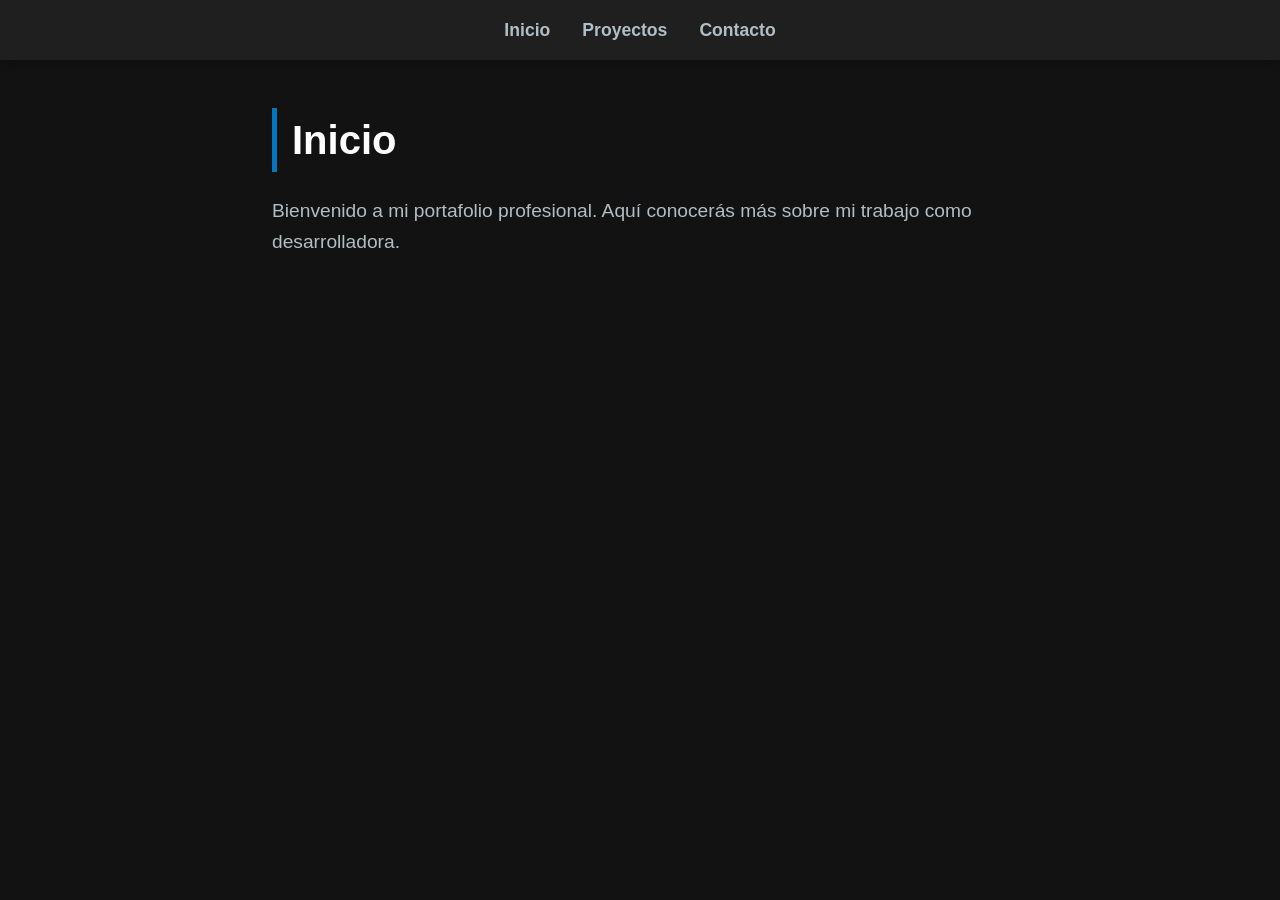
<file: index.html>
<!DOCTYPE html>
<html lang="es">
<head>
    <meta charset="UTF-8">
    <title>Inicio - Mi Portafolio</title>
    <link rel="stylesheet" href="styles.css">
</head>
<body>
    <header>
        <nav>
            <ul>
                <li><a href="index.html">Inicio</a></li>
                <li><a href="proyectos.html">Proyectos</a></li>
                <li><a href="contactos.html">Contacto</a></li>
            </ul>
        </nav>
    </header>

    <main>
        <h1>Inicio</h1>
        <p>Bienvenido a mi portafolio profesional. Aquí conocerás más sobre mi trabajo como desarrolladora.</p>
    </main>
</body>
</html>
</file>
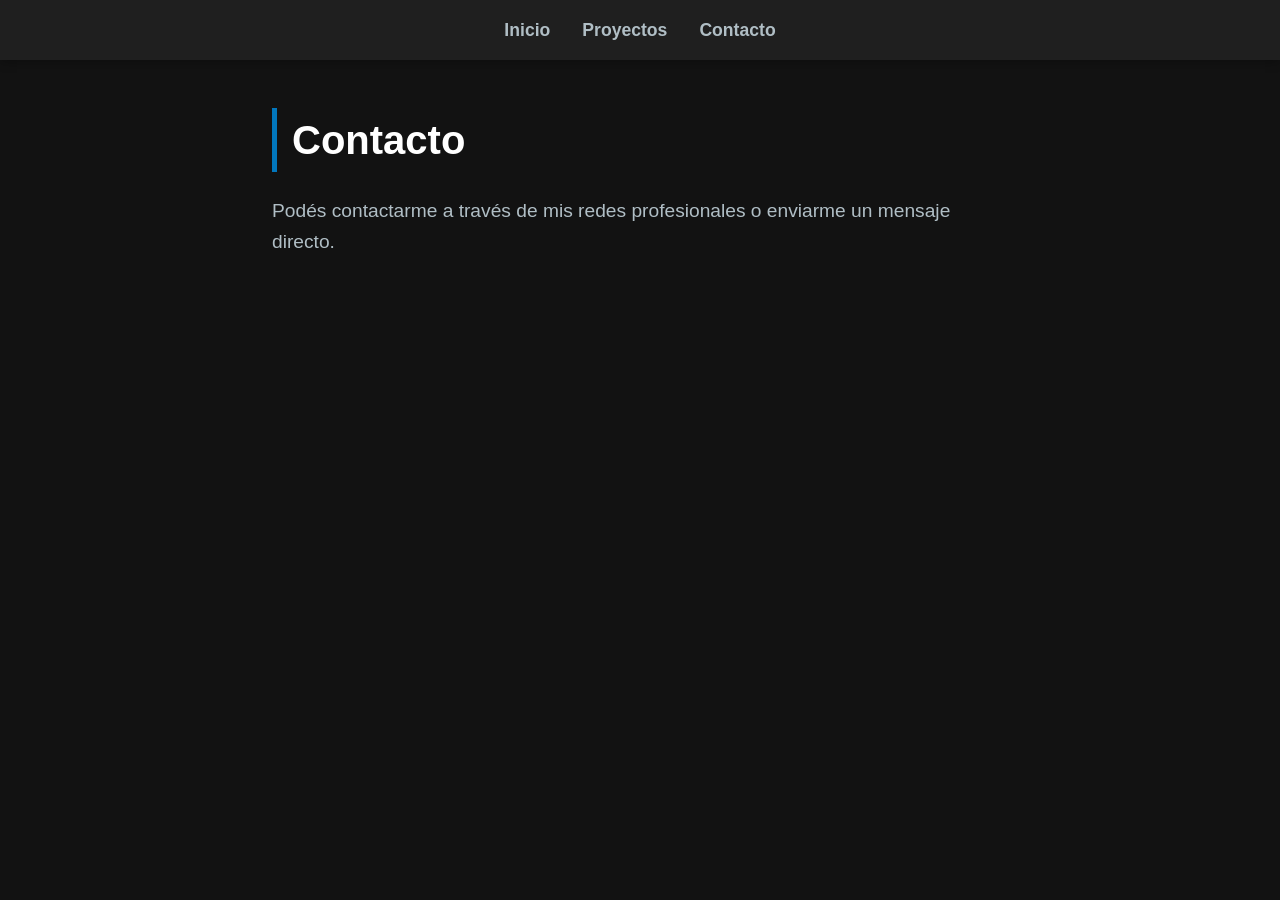
<file: contactos.html>
<!DOCTYPE html>
<html lang="es">
<head>
    <meta charset="UTF-8">
    <title>Contacto - Mi Portafolio</title>
    <link rel="stylesheet" href="styles.css">
</head>
<body>
    <header>
        <nav>
            <ul>
                <li><a href="index.html">Inicio</a></li>
                <li><a href="proyectos.html">Proyectos</a></li>
                <li><a href="contactos.html">Contacto</a></li>
            </ul>
        </nav>
    </header>

    <main>
        <h1>Contacto</h1>
        <p>Podés contactarme a través de mis redes profesionales o enviarme un mensaje directo.</p>
    </main>
</body>
</html>
</file>
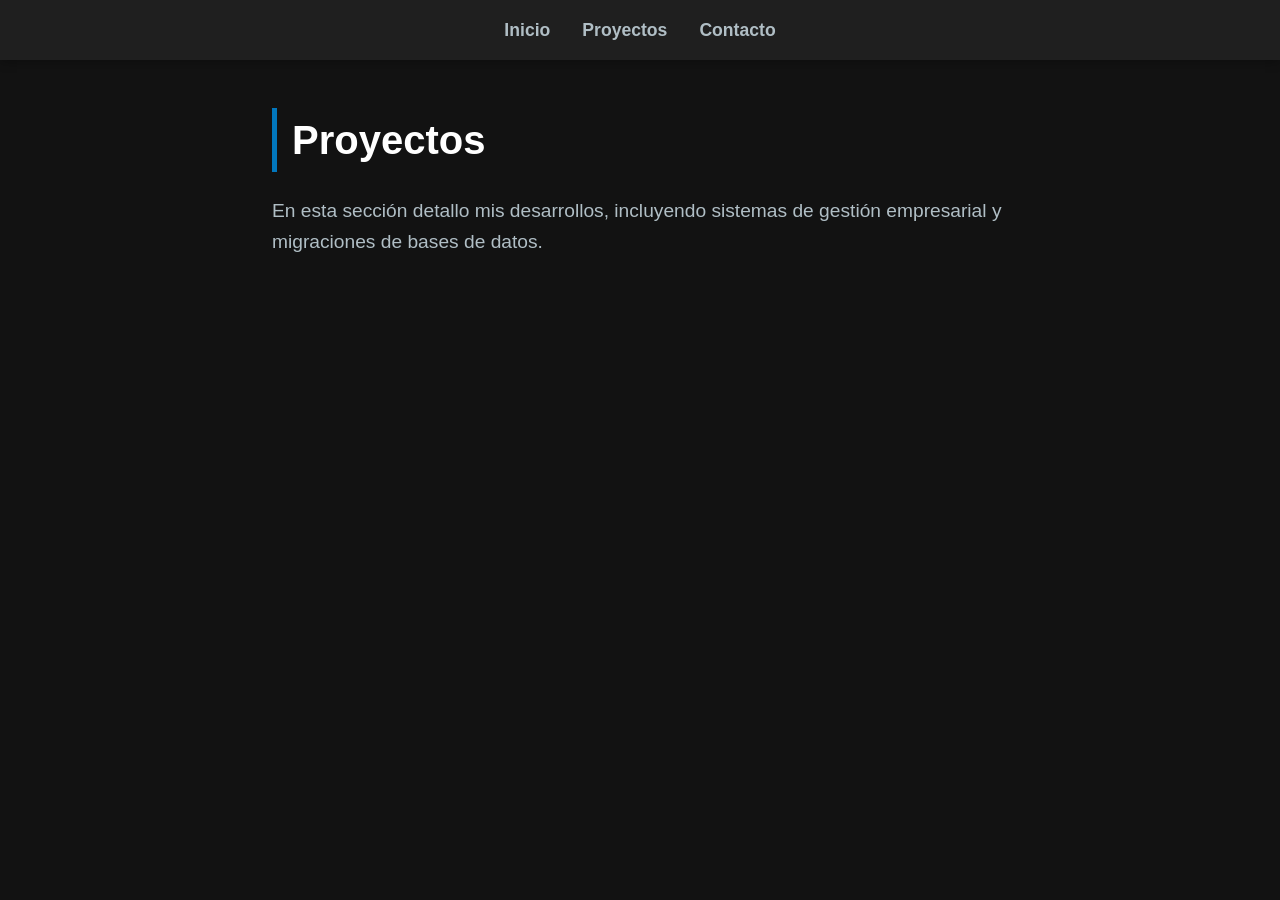
<file: proyectos.html>
<!DOCTYPE html>
<html lang="es">
<head>
    <meta charset="UTF-8">
    <title>Proyectos - Mi Portafolio</title>
    <link rel="stylesheet" href="styles.css">
</head>
<body>
    <header>
        <nav>
            <ul>
                <li><a href="index.html">Inicio</a></li>
                <li><a href="proyectos.html">Proyectos</a></li>
                <li><a href="contactos.html">Contacto</a></li>
            </ul>
        </nav>
    </header>

    <main>
        <h1>Proyectos</h1>
        <p>En esta sección detallo mis desarrollos, incluyendo sistemas de gestión empresarial y migraciones de bases de datos.</p>
    </main>
</body>
</html>
</file>
<file: styles.css>
/* --- RESETEO BÁSICO: Para quitar márgenes feos por defecto --- */
* {
    margin: 0;
    padding: 0;
    box-sizing: border-box; /* Importante para que los paddings no sumen tamaño */
}

/* --- ESTILOS GENERALES DEL CUERPO (Dark Mode) --- */
body {
    font-family: 'Segoe UI', Tahoma, Geneva, Verdana, sans-serif; /* Tipografía moderna */
    background-color: #121212; /* Fondo casi negro, muy pro */
    color: #e0e0e0; /* Texto gris muy claro, no blanco puro para no cansar */
    line-height: 1.6; /* Mejor legibilidad */
    display: flex;
    flex-direction: column;
    min-height: 100vh; /* Para que ocupe todo el alto de la pantalla */
}

/* --- ESTILOS DEL ENCABEZADO Y NAVEGACIÓN --- */
header {
    background-color: #1f1f1f; /* Un gris un poco más claro que el fondo */
    padding: 1rem 2rem; /* Espaciado interno */
    box-shadow: 0 2px 10px rgba(0,0,0,0.3); /* Sombra suave para dar profundidad */
    position: sticky; /* Se queda fijo arriba al hacer scroll */
    top: 0;
    z-index: 1000;
}

nav ul {
    list-style: none; /* Quita los puntitos negros de la lista */
    display: flex; /* Pone los links uno al lado del otro */
    justify-content: center; /* Centra el menú */
    gap: 2rem; /* Espacio entre cada link */
}

nav a {
    text-decoration: none; /* Quita el subrayado feo de los links */
    color: #b0bec5; /* Gris azulado para los links */
    font-weight: 600; /* Letra un poco más gruesa */
    font-size: 1.1rem;
    transition: color 0.3s ease, border-bottom 0.3s ease; /* Efecto suave al pasar el mouse */
    padding-bottom: 5px;
    border-bottom: 2px solid transparent; /* Línea invisible por defecto */
}

/* --- Efecto al pasar el mouse (Hover) --- */
nav a:hover {
    color: #81d4fa; /* Celeste claro al pasar el mouse (color de acento) */
    border-bottom: 2px solid #81d4fa; /* Aparece la línea celeste */
}

/* --- ESTILOS DEL CONTENIDO PRINCIPAL --- */
main {
    max-width: 800px; /* Ancho máximo para que el texto no se estire demasiado */
    margin: 3rem auto; /* Centra el bloque y le da espacio arriba y abajo */
    padding: 0 2rem; /* Espacio a los lados en pantallas chicas */
    flex: 1; /* Ayuda a que el footer (si agregás uno) se quede abajo */
}

h1 {
    font-size: 2.5rem;
    color: #ffffff; /* Título en blanco puro */
    margin-bottom: 1.5rem; /* Espacio debajo del título */
    border-left: 5px solid #0277bd; /* Línea azul oscura a la izquierda como adorno pro */
    padding-left: 15px; /* Espacio entre la línea y el texto */
}

p {
    font-size: 1.2rem;
    margin-bottom: 2rem;
    color: #b0bec5; /* Texto descriptivo más suave */
}
</file>
